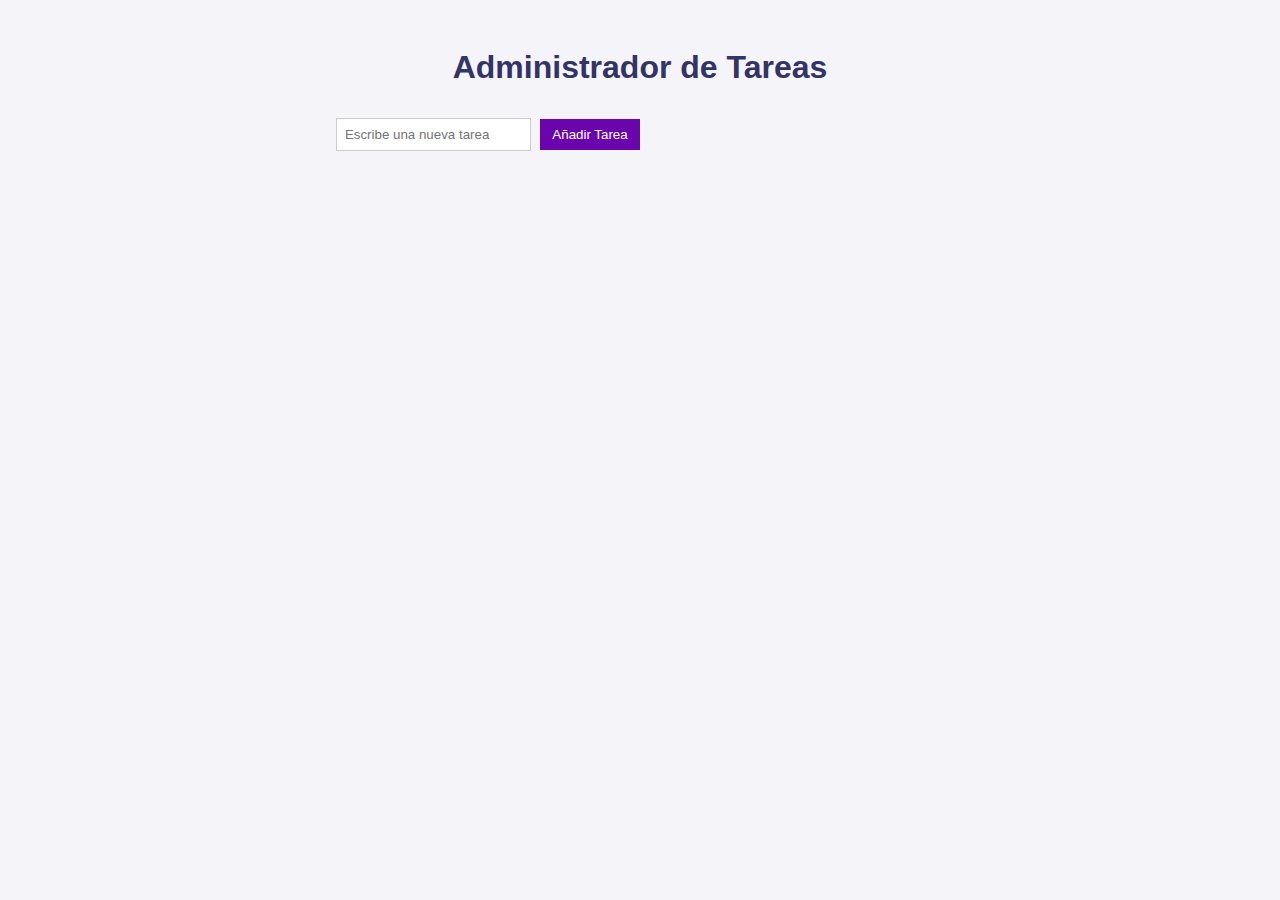
<file: index.html>
<!DOCTYPE html>
<html lang="es">
<head>
    <meta charset="UTF-8">
    <meta name="viewport" content="width=device-width, initial-scale=1.0">
    <title>Administrador de Tareas | Mi App</title>
    <link rel="stylesheet" href="css/style.css"> 
</head>
<body>

    <h1>Administrador de Tareas</h1>

    <input type="text" id="texto-tarea-nueva" placeholder="Escribe una nueva tarea"> 
    
    <button id="btn-anadir">Añadir Tarea</button> 

    <ul id="contenedor-tareas"></ul>

    <script src="js/app.js"></script>
</body>
</html>
</file>
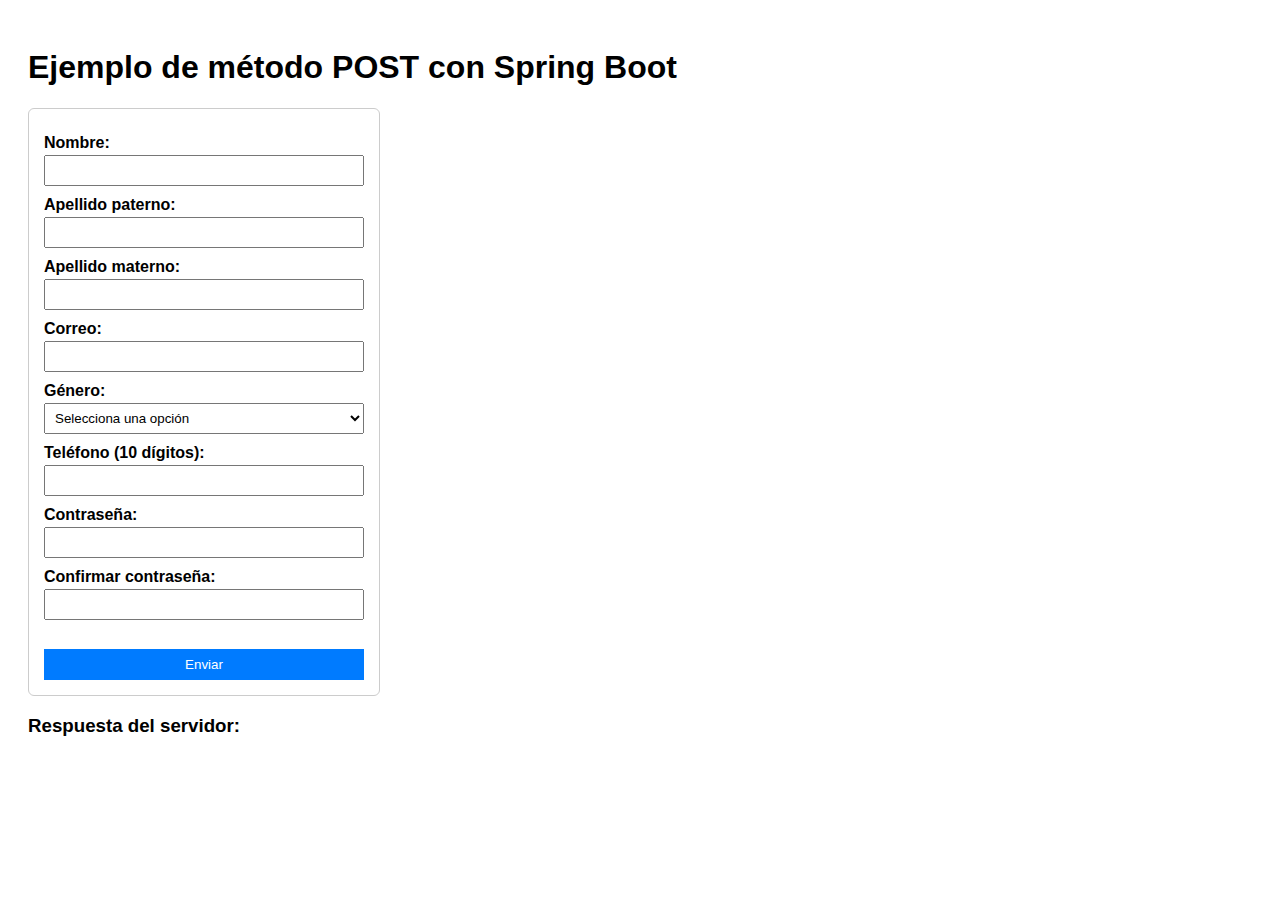
<file: FormularioCompleto/target/classes/static/index.html>
<!doctype html>
<html lang="es">
<head>
    <meta charset="UTF-8">
    <meta name="viewport" content="width=device-width, initial-scale=1">
    <title>Formulario Completo</title>
    <link rel="stylesheet" href="style.css">
</head>
<body>

<h1>Ejemplo de método POST con Spring Boot</h1>

<form id="saludoForm">

    <label for="nombre">Nombre:</label>
    <input type="text" id="nombre" required>

    <label for="apellidop">Apellido paterno:</label>
    <input type="text" id="apellidop" required>

    <label for="apellidom">Apellido materno:</label>
    <input type="text" id="apellidom" required>

    <label for="correo">Correo:</label>
    <input type="email" id="correo" required>

    <label for="genero">Género:</label>
    <select id="genero" required>
        <option value="">Selecciona una opción</option>
        <option value="Masculino">Masculino</option>
        <option value="Femenino">Femenino</option>
        <option value="Otro">Otro</option>
    </select>

    <label for="telefono">Teléfono (10 dígitos):</label>
    <input type="tel" id="telefono" maxlength="10" required>

    <label for="contrasena">Contraseña:</label>
    <input type="password" id="contrasena" minlength="6" required>

    <label for="confirmar">Confirmar contraseña:</label>
    <input type="password" id="confirmar" minlength="6" required>

    <p id="error" class="error"></p>

    <button class="submit">Enviar</button>
</form>

<h3>Respuesta del servidor:</h3>
<p id="respuesta"></p>

<script>

    const form = document.getElementById("saludoForm");
    const error = document.getElementById("error");

    form.addEventListener("submit", async (event) => {
        event.preventDefault();

        error.textContent = "";

        const nombre = document.getElementById("nombre").value.trim();
        const apellidop = document.getElementById("apellidop").value.trim();
        const apellidom = document.getElementById("apellidom").value.trim();
        const correo = document.getElementById("correo").value.trim();
        const genero = document.getElementById("genero").value;
        const telefono = document.getElementById("telefono").value.trim();
        const contrasena = document.getElementById("contrasena").value;
        const confirmar = document.getElementById("confirmar").value;

        if (contrasena !== confirmar) {
            error.textContent = "Las contraseñas no coinciden.";
            return;
        }

        const datos = { nombre, apellidop, apellidom, correo, genero, telefono, contrasena };

        const respuesta = await fetch("/saludo", {
            method: "POST",
            headers: { "Content-Type": "application/json" },
            body: JSON.stringify(datos)
        });

        const json = await respuesta.json();
        document.getElementById("respuesta").textContent = json.mensaje;
    });

</script>
</body>
</html>
</file>
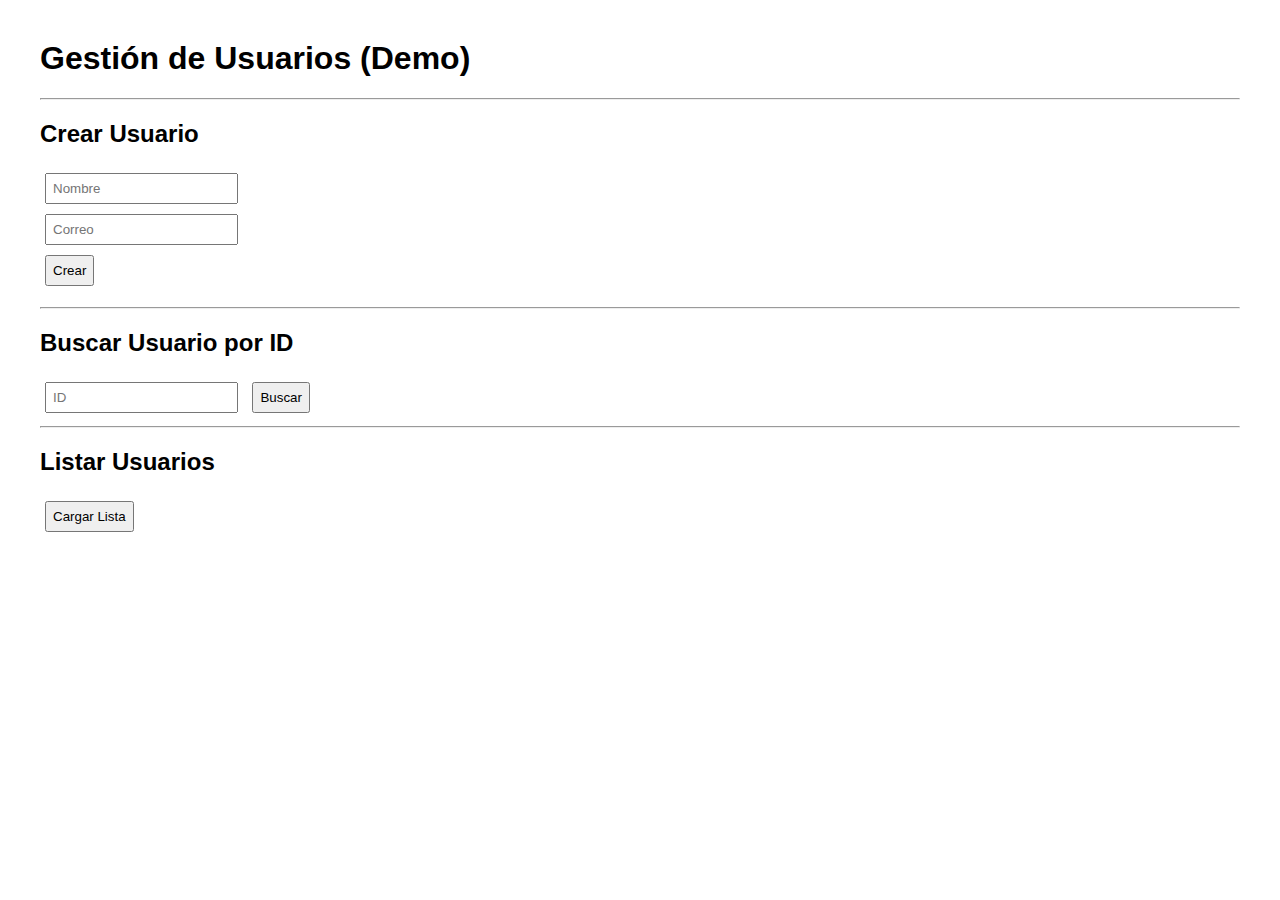
<file: explicacion/src/main/resources/Static/index.html>
<!DOCTYPE html>
<html lang="es">
<head>
    <meta charset="UTF-8">
    <title>Demo Usuarios</title>
    <style>
        body {
            font-family: Arial, sans-serif;
            margin: 40px;
        }
        input, button {
            padding: 6px;
            margin: 5px;
        }
        .error {
            color: red;
            margin-top: 5px;
        }
        .success {
            color: green;
            margin-top: 5px;
        }
        .user-card {
            border: 1px solid #aaa;
            padding: 10px;
            margin-top: 10px;
            width: 260px;
        }
    </style>
</head>
<body>

<h1>Gestión de Usuarios (Demo)</h1>

<hr>

<h2>Crear Usuario</h2>
<input id="name" type="text" placeholder="Nombre">
<br>
<input id="email" type="text" placeholder="Correo">
<br>
<button onclick="createUser()">Crear</button>
<p id="create-msg"></p>

<hr>

<h2>Buscar Usuario por ID</h2>
<input id="userId" type="number" placeholder="ID">
<button onclick="getUser()">Buscar</button>
<div id="user-result"></div>

<hr>

<h2>Listar Usuarios</h2>
<button onclick="loadUsers()">Cargar Lista</button>
<div id="user-list"></div>

<script>
    async function createUser() {
        const name = document.getElementById("name").value;
        const email = document.getElementById("email").value;
        const msg = document.getElementById("create-msg");

        msg.innerHTML = "";

        const response = await fetch("/users", {
            method: "POST",
            headers: { "Content-Type": "application/json" },
            body: JSON.stringify({ name, email })
        });

        const data = await response.json();

        if (!response.ok) {
            msg.innerHTML = "<span class='error'>Error: "
                + JSON.stringify(data.errors) + "</span>";
        } else {
            msg.innerHTML = "<span class='success'>Usuario creado con ID " + data.id + "</span>";
        }
    }

    async function getUser() {
        const id = document.getElementById("userId").value;
        const container = document.getElementById("user-result");
        container.innerHTML = "";

        const response = await fetch("/users/" + id);

        if (!response.ok) {
            container.innerHTML = "<p class='error'>Usuario no encontrado</p>";
            return;
        }

        const user = await response.json();

        container.innerHTML = `
        <div class="user-card">
            <b>ID:</b> ${user.id}<br>
            <b>Nombre:</b> ${user.name}<br>
            <b>Email:</b> ${user.email}
        </div>
    `;
    }

    async function loadUsers() {
        const container = document.getElementById("user-list");
        container.innerHTML = "";

        const response = await fetch("/users");
        const users = await response.json();

        users.forEach(user => {
            container.innerHTML += `
            <div class="user-card">
                <b>ID:</b> ${user.id}<br>
                <b>Nombre:</b> ${user.name}<br>
                <b>Email:</b> ${user.email}
            </div>
        `;
        });
    }
</script>

</body>
</html>
</file>
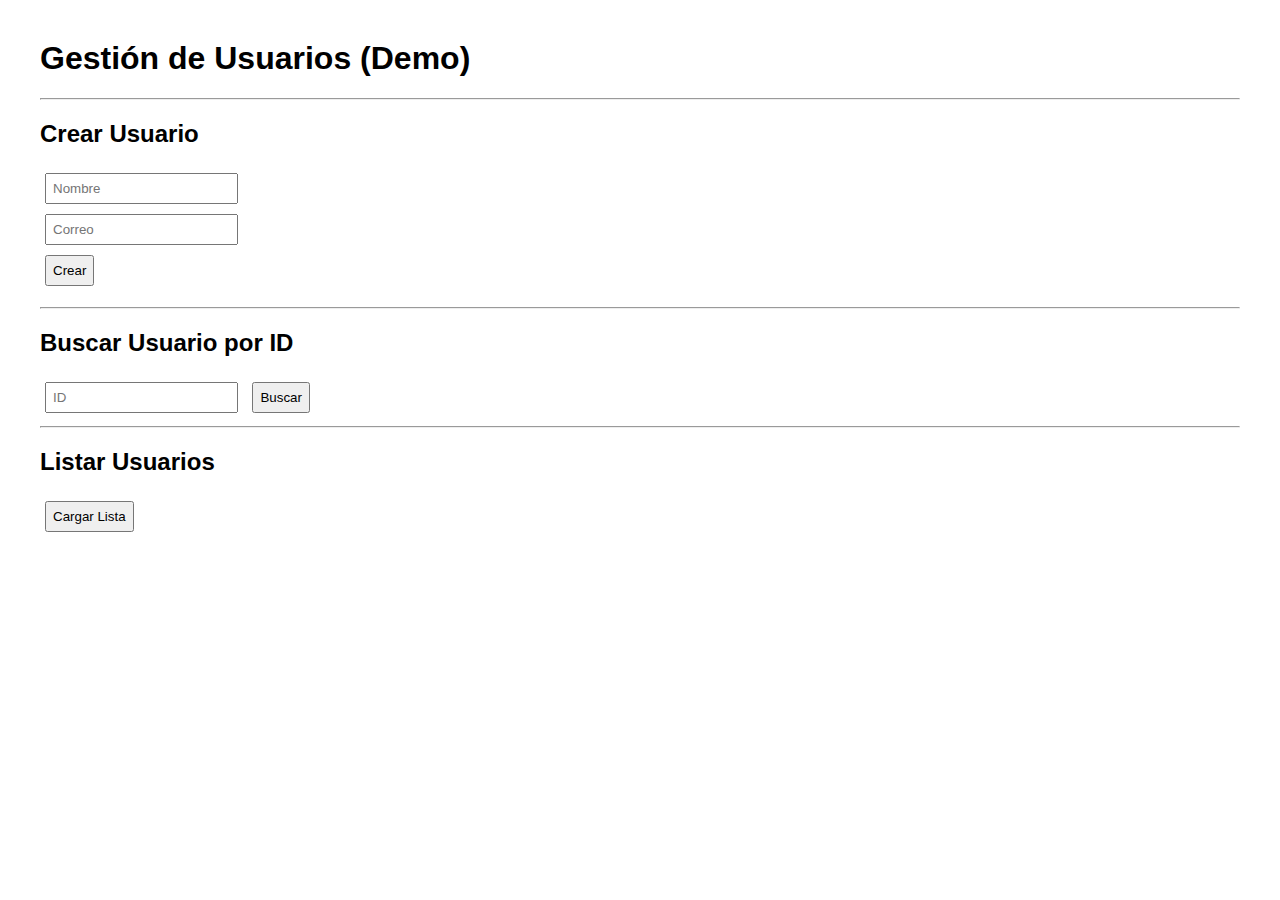
<file: Explicacionn/Explicacion/target/classes/static/index.html>
<!DOCTYPE html>
<html lang="es">
<head>
    <meta charset="UTF-8">
    <title>Demo Usuarios</title>
    <style>
        body {
            font-family: Arial, sans-serif;
            margin: 40px;
        }
        input, button {
            padding: 6px;
            margin: 5px;
        }
        .error {
            color: red;
            margin-top: 5px;
        }
        .success {
            color: green;
            margin-top: 5px;
        }
        .user-card {
            border: 1px solid #aaa;
            padding: 10px;
            margin-top: 10px;
            width: 260px;
        }
    </style>
</head>
<body>

<h1>Gestión de Usuarios (Demo)</h1>

<hr>

<h2>Crear Usuario</h2>
<input id="name" type="text" placeholder="Nombre">
<br>
<input id="email" type="text" placeholder="Correo">
<br>
<button onclick="createUser()">Crear</button>
<p id="create-msg"></p>

<hr>

<h2>Buscar Usuario por ID</h2>
<input id="userId" type="number" placeholder="ID">
<button onclick="getUser()">Buscar</button>
<div id="user-result"></div>

<hr>

<h2>Listar Usuarios</h2>
<button onclick="loadUsers()">Cargar Lista</button>
<div id="user-list"></div>

<script>
    async function createUser() {
        const name = document.getElementById("name").value;
        const email = document.getElementById("email").value;
        const msg = document.getElementById("create-msg");

        msg.innerHTML = "";

        const response = await fetch("/users", {
            method: "POST",
            headers: { "Content-Type": "application/json" },
            body: JSON.stringify({ name, email })
        });

        const data = await response.json();

        if (!response.ok) {
            msg.innerHTML = "<span class='error'>Error: "
                + JSON.stringify(data.errors) + "</span>";
        } else {
            msg.innerHTML = "<span class='success'>Usuario creado con ID " + data.id + "</span>";
        }
    }

    async function getUser() {
        const id = document.getElementById("userId").value;
        const container = document.getElementById("user-result");
        container.innerHTML = "";

        const response = await fetch("/users/" + id);

        if (!response.ok) {
            container.innerHTML = "<p class='error'>Usuario no encontrado</p>";
            return;
        }

        const user = await response.json();

        container.innerHTML = `
        <div class="user-card">
            <b>ID:</b> ${user.id}<br>
            <b>Nombre:</b> ${user.name}<br>
            <b>Email:</b> ${user.email}
        </div>
    `;
    }

    async function loadUsers() {
        const container = document.getElementById("user-list");
        container.innerHTML = "";

        const response = await fetch("/users");
        const users = await response.json();

        users.forEach(user => {
            container.innerHTML += `
            <div class="user-card">
                <b>ID:</b> ${user.id}<br>
                <b>Nombre:</b> ${user.name}<br>
                <b>Email:</b> ${user.email}
            </div>
        `;
        });
    }
</script>

</body>
</html>
</file>
<file: css/style.css>
body {
    font-family: Arial, sans-serif;
    text-align: center;
    padding-top: 20px;
    background-color: #f4f4f9; 
}

h1 {
    color: #333366; 
}

input {
    padding: 8px;
    border: 1px solid #ccc;
}

button {
    padding: 8px 12px;
    margin-left: 5px;
    background-color: #6a05ad; 
    color: white;
    border: none;
    cursor: pointer;
}

ul {
    list-style: none;
    padding: 0;
    margin-top: 15px;
    display: inline-block;
    width: 90%;
    max-width: 300px;
}

li {
    background-color: white;
    margin: 5px 0;
    padding: 10px;
    cursor: pointer;
    border: 1px solid #ccc;
    text-align: left;
}

.tarea-terminada {
    text-decoration: line-through;
    color: #999;
    background-color: #e0f7fa; 
    border-left: 5px solid #00bcd4; 
}
</file>
<file: FormularioCompleto/target/classes/static/style.css>
body {
    font-family: Arial, sans-serif;
    padding: 20px;
}

form {
    width: 320px;
    padding: 15px;
    border: 1px solid #ccc;
    border-radius: 6px;
}

label {
    font-weight: bold;
    display: block;
    margin-top: 10px;
}

input, select {
    width: 100%;
    padding: 6px;
    margin-top: 3px;
    box-sizing: border-box;
}

button {
    margin-top: 15px;
    padding: 8px;
    width: 100%;
    background: #007bff;
    color: white;
    border: none;
    cursor: pointer;
}

button:hover {
    background: #0056b3;
}

.error {
    color: red;
    margin-top: 10px;
    font-size: 14px;
}
</file>
